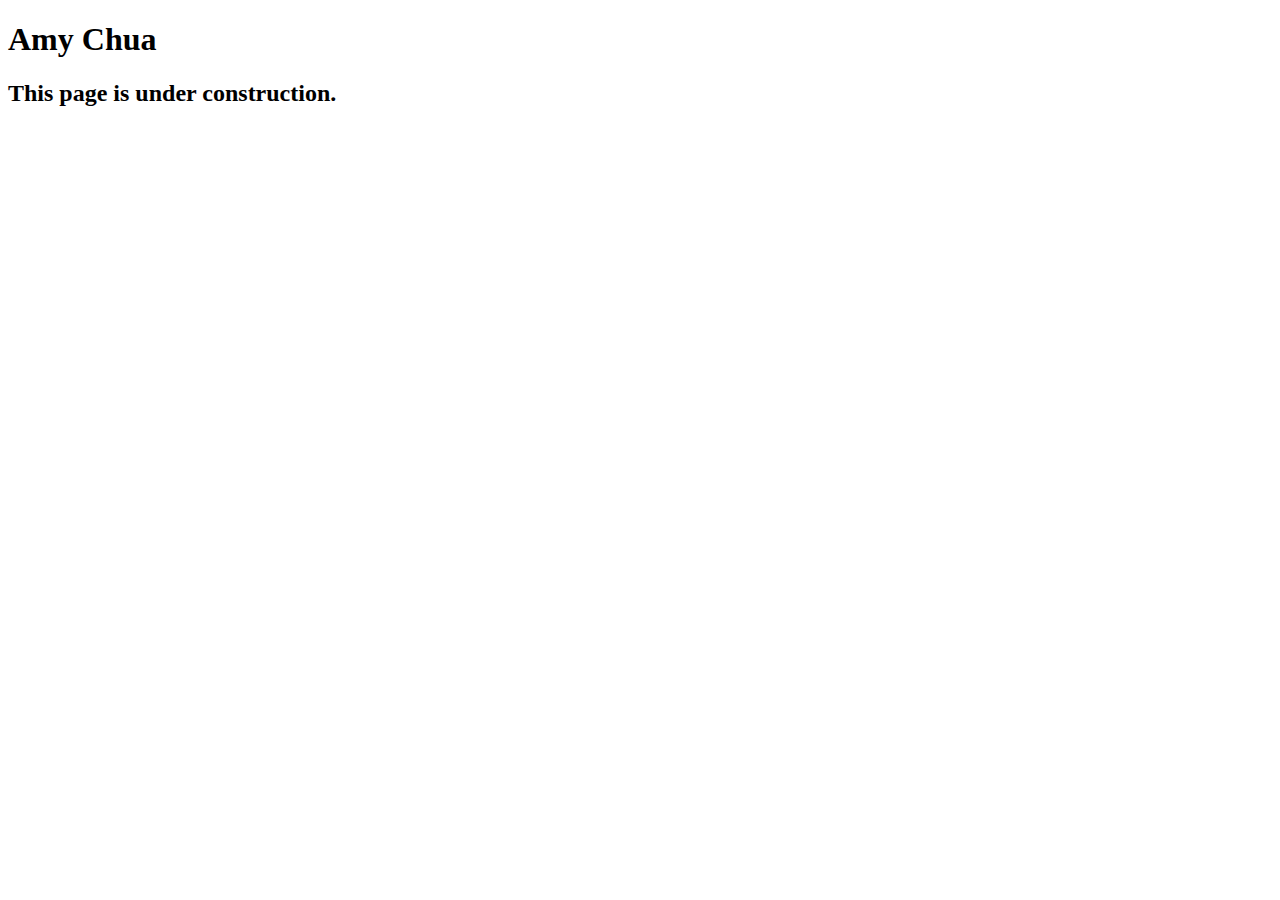
<file: chua.html>
<!DOCTYPE html>
<html lang="en">

<head>
	<meta charset="utf-8">
	<title>San Joaquin Valley Town Hall</title>
	<link rel="shortcut icon" href="images/favicon.ico">
</head>

<body>
	<main>
		<h1>Amy Chua</h1>
		<h2>This page is under construction.</h2>
	</main>
</body>

</html>
</file>
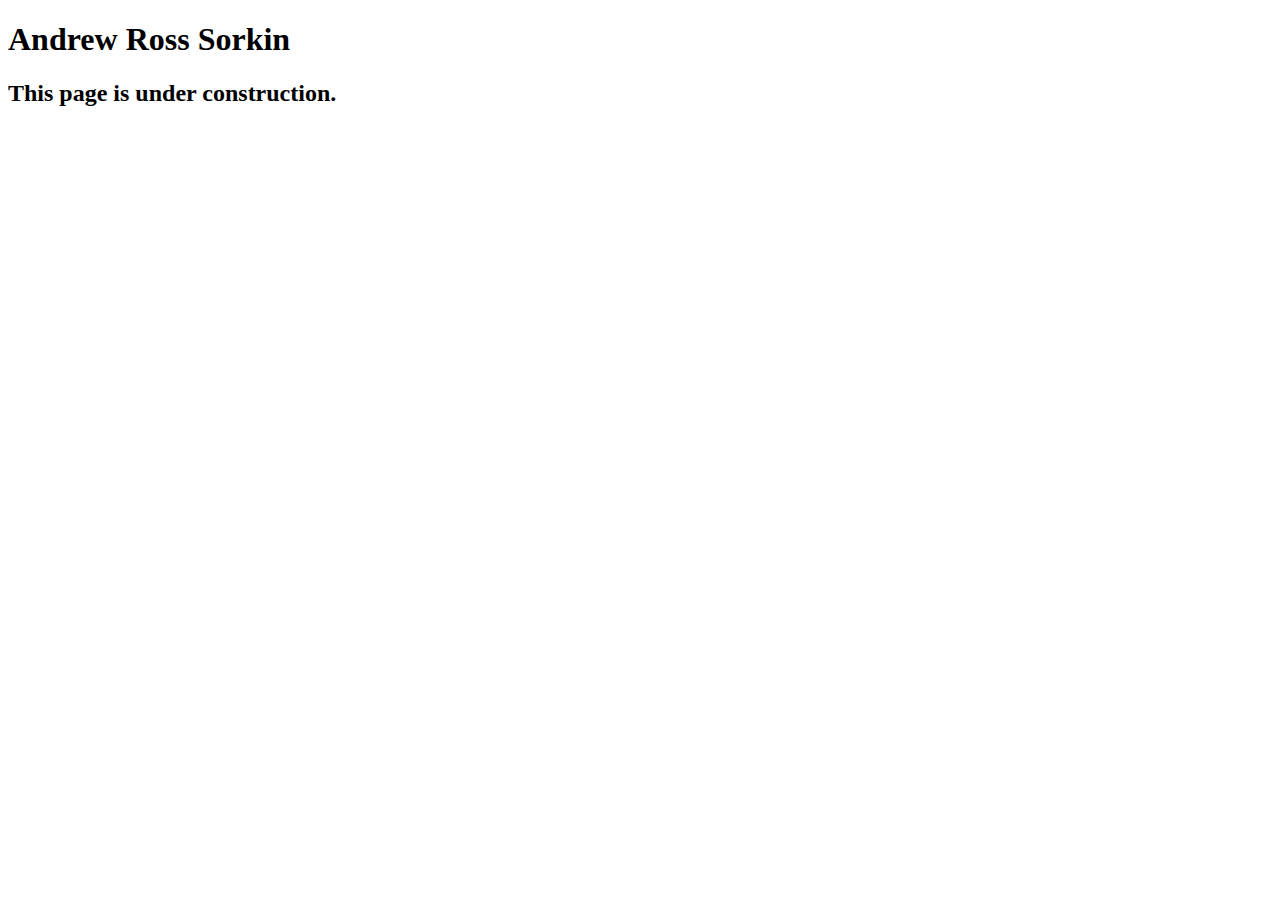
<file: sorkin.html>
<!DOCTYPE html>
<html lang="en">

<head>
	<meta charset="utf-8">
	<title>San Joaquin Valley Town Hall</title>
	<link rel="shortcut icon" href="images/favicon.ico">
</head>

<body>
	<main>
		<h1>Andrew Ross Sorkin</h1>
		<h2>This page is under construction.</h2>
	</main>
</body>

</html>
</file>
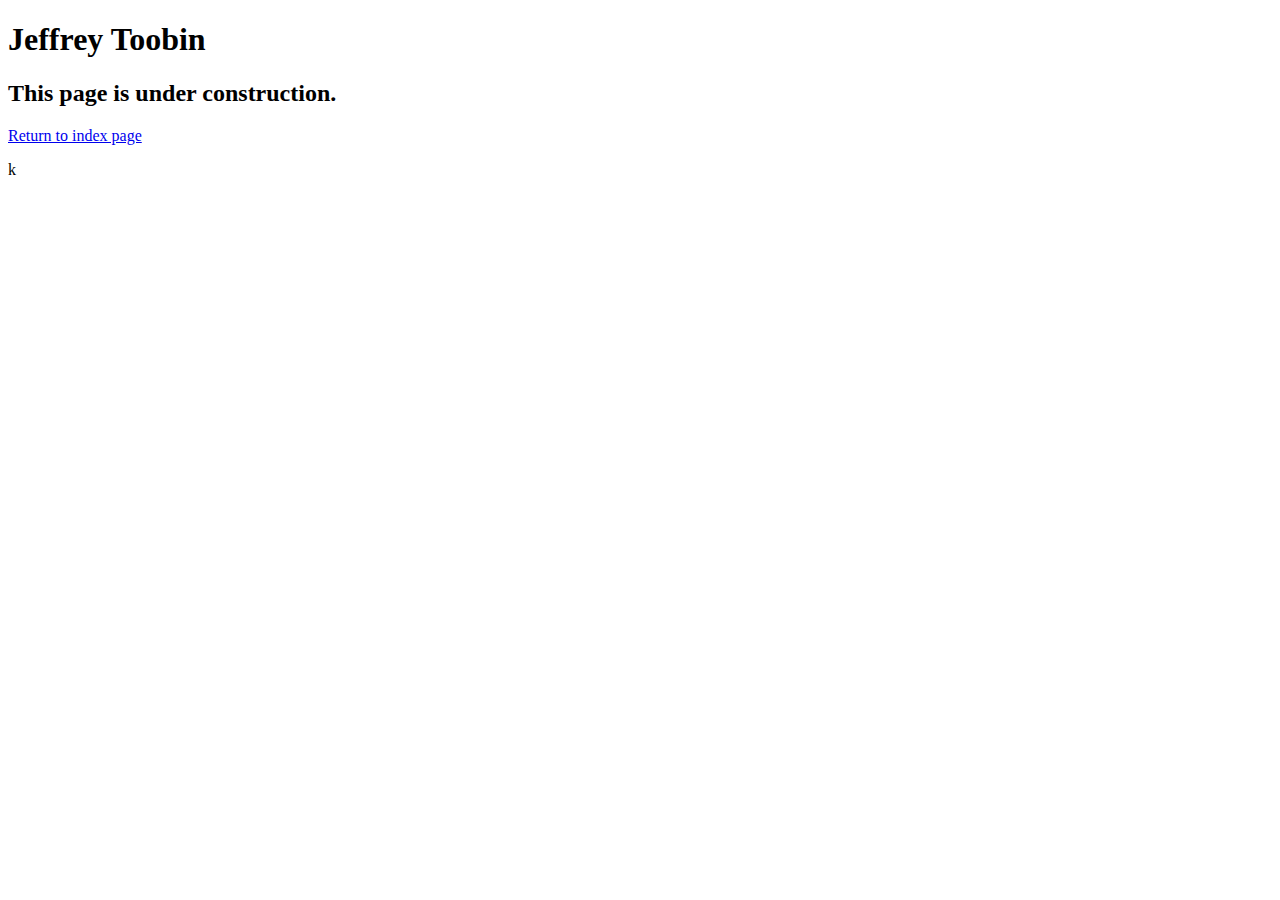
<file: toobin.html>
<!DOCTYPE html>
<html lang="en">

<head>
	<meta charset="utf-8">
	<title>San Joaquin Valley Town Hall</title>
	<link rel="shortcut icon" href="images/favicon.ico">
</head>

<body>
    <main>
	    <h1>Jeffrey Toobin</h1>
	    <h2>This page is under construction.</h2>
		<p><a href="/A08/index.html">Return to index page </a></p>
    </main>
</body>k

</html>
</file>
